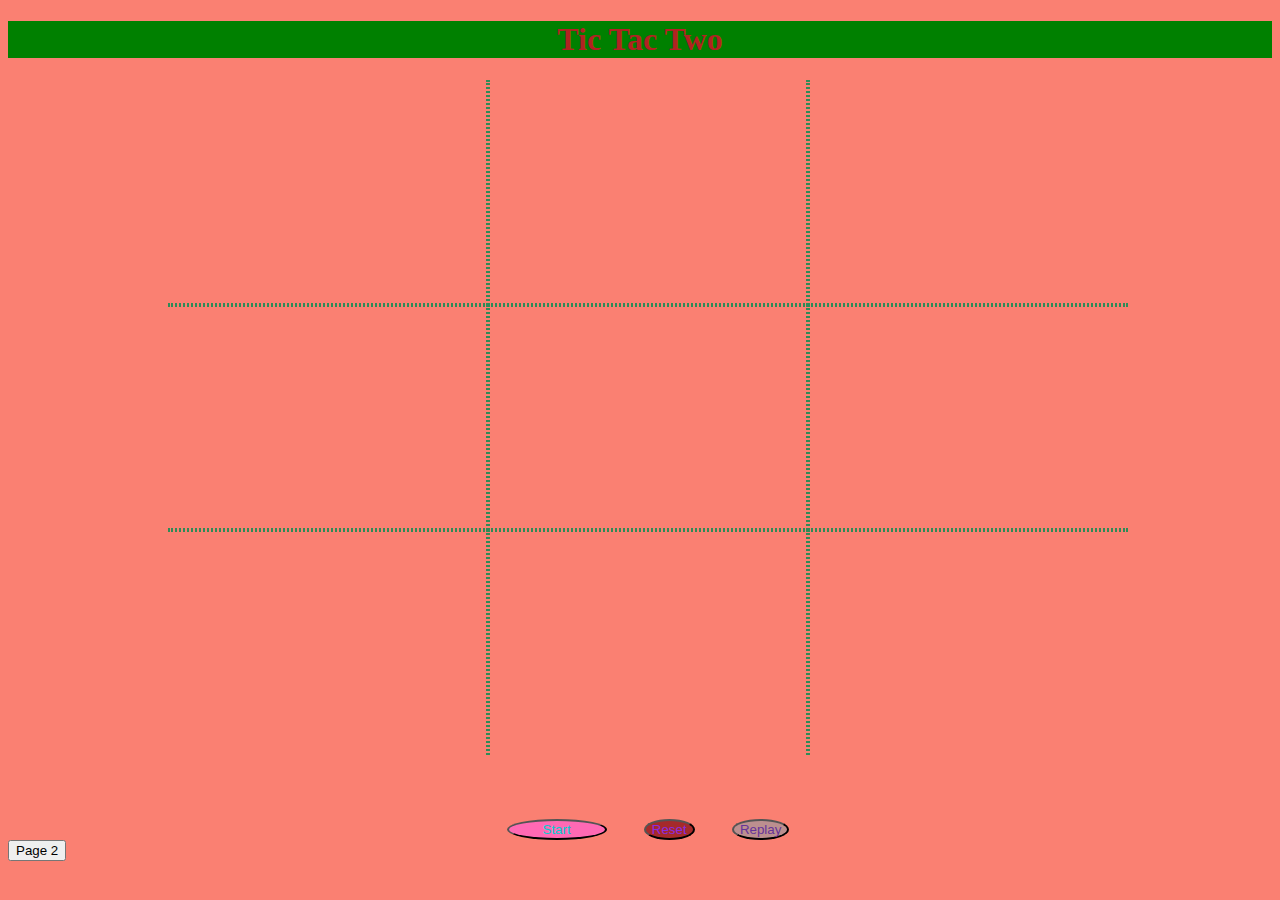
<file: index.html>
<!DOCTYPE html>
<html lang="en">
  <head>
    <meta charset="UTF-8" />
    <meta http-equiv="X-UA-Compatible" content="IE=edge" />
    <meta name="viewport" content="width=device-width, initial-scale=1.0" />
    <title>Tic Tac Two</title>
    <!-- Linking our stylesheet -->
    <link rel="stylesheet" href="styles.css" />
  </head>
  <body>
     <!--- Header for the page --->
    <header>
      <h1>Tic Tac Two</h1>
    </header>
    <!---- Setting up the flex container for our game board and control buttons ---->
    <div class="flex">
         <!---- Setting up our grid container for our game board ---->
      <div class="grid">
        <!---- Setting up individual squares to make up our gameboard ---->
        <div class="square" id="square1"></div>
        <div class="square" id="square2"></div>
        <div class="square" id="square3"></div>
        <div class="square" id="square4"></div>
        <div class="square" id="square5"></div>
        <div class="square" id="square6"></div>
        <div class="square" id="square7"></div>
        <div class="square" id="square8"></div>
        <div class="square" id="square9"></div>
      </div>
      <!--- Making a container for our conrol buttons --->
      <div class="buttons">
        <!---- Setting up our individual buttons ---->
        <button class="butt" id="start">Start</button>
        <button class="butt" id="reset">Reset</button>
        <button class="butt" id="replay">Replay</button>
      </div>
    </div>
    <!-- Making an anchor tag to visit "page 2" -->
    <a id="page2" href="/page-2.html"><button id="next-page">Page 2</button></a>
  </body>
</html>
</file>
<file: styles.css>
/* Setting the page background color */
body {
  background-color: salmon;
}

/* Styling the page 1 title header */
h1 {
    text-align: center;
    color: firebrick;
    background-color: green;
}

/* Setting up our flex container for our game board and control buttons */
.flex {
  display: flex;
  flex-direction: column;
  width: 100vw;
  align-items: center;
}

/* Setting up our grid container for the game board */
.grid {
  display: grid;
  grid-template-columns: 25vw 25vw 25vw;
  grid-template-rows: 25vh 25vh 25vh;
}

/* Targeting the square class and adding a border to all of our squares */
.square {
  border: 2px dotted seagreen;
}

/* Removing specific parts of the border on each individual square to make it look like a tic-tac-toe board */
#square1 {
  border-top: none;
  border-left: none;
}

#square2 {
  border-top: none;
}

#square3 {
  border-top: none;
  border-right: none;
}

#square4 {
  border-left: none;
}

#square6 {
  border-right: none;
}

#square7 {
  border-left: none;
  border-bottom: none;
}

#square8 {
  border-bottom: none;
}

#square9 {
  border-bottom: none;
  border-right: none;
}

/* Making our control buttons flex container */
.buttons {
    display: flex;
    justify-content: space-around;
    width: 25vw;
    margin-top: 5%
}

/* Styling our individual control buttons */
.butt {
border-radius: 50%;
}

#start {
width: 100px;
background-color: hotpink;
color: darkturquoise;
}

#reset {
background-color: brown;
color:blueviolet
}

#replay{
background-color: rosybrown;
color: rebeccapurple;
}
</file>
